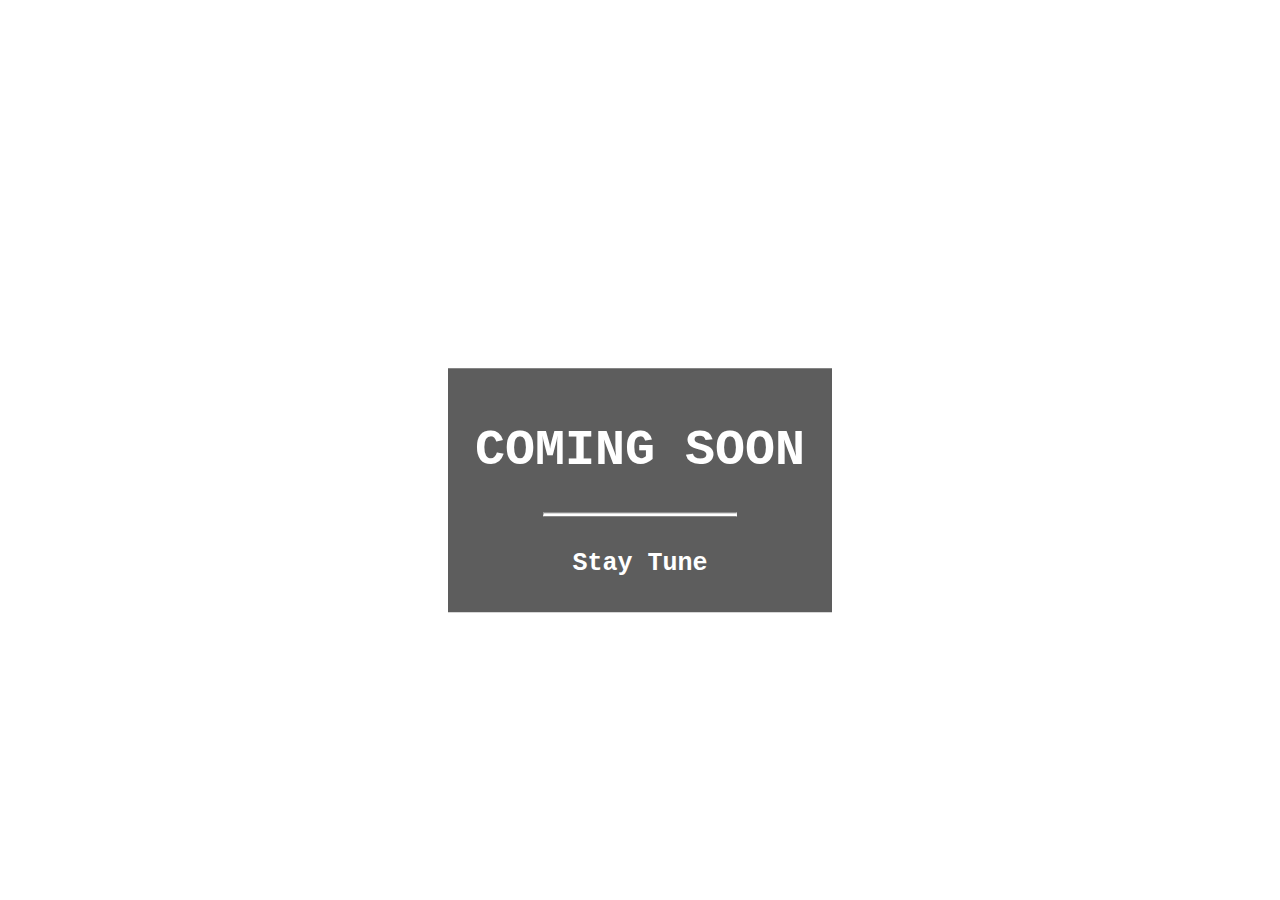
<file: design.html>
<html lang="en">
<head>
  <meta charset="UTF-8">
  <meta name="viewport" content="width=device-width, initial-scale=1.0">
  <meta http-equiv="X-UA-Compatible" content="ie=edge">
  <title>Coming Soon</title>
  <link rel="stylesheet" href="cs_styles.css">
</head>
<body>
  <div class="bgimg">
    <div class="middle">
      <h1>COMING SOON</h1>
      <hr>
      <h4>Stay Tune</h4>
    </div>
  </div>
</body>
</html>
</file>
<file: cs_styles.css>
html, body {
    color: white;
    font-family: "Courier New", Courier, monospace;
  }
  
  .bgimg {
    background-image: url('https://images.unsplash.com/photo-1504328345606-18bbc8c9d7d1?ixlib=rb-0.3.5&ixid=eyJhcHBfaWQiOjEyMDd9&s=b1e0b1584ae0211fb3763f4436a5a491&auto=format&fit=crop&w=2100&q=80');
    height: 100%;
    background-size: cover;
    font-size: 25px;
  }
  
  .middle {
    position: absolute;
    top: 50%;
    left: 50%;
    transform: translate(-50%, -50%);
    text-align: center;
    background-color: rgba(53, 53, 53, 0.799);
    width: 30%;
    margin: 40px auto;
    padding-top: 20px;
  }
  
  hr {
    margin: auto;
    width: 50%;
    border-bottom: solid white;
  }
</file>
